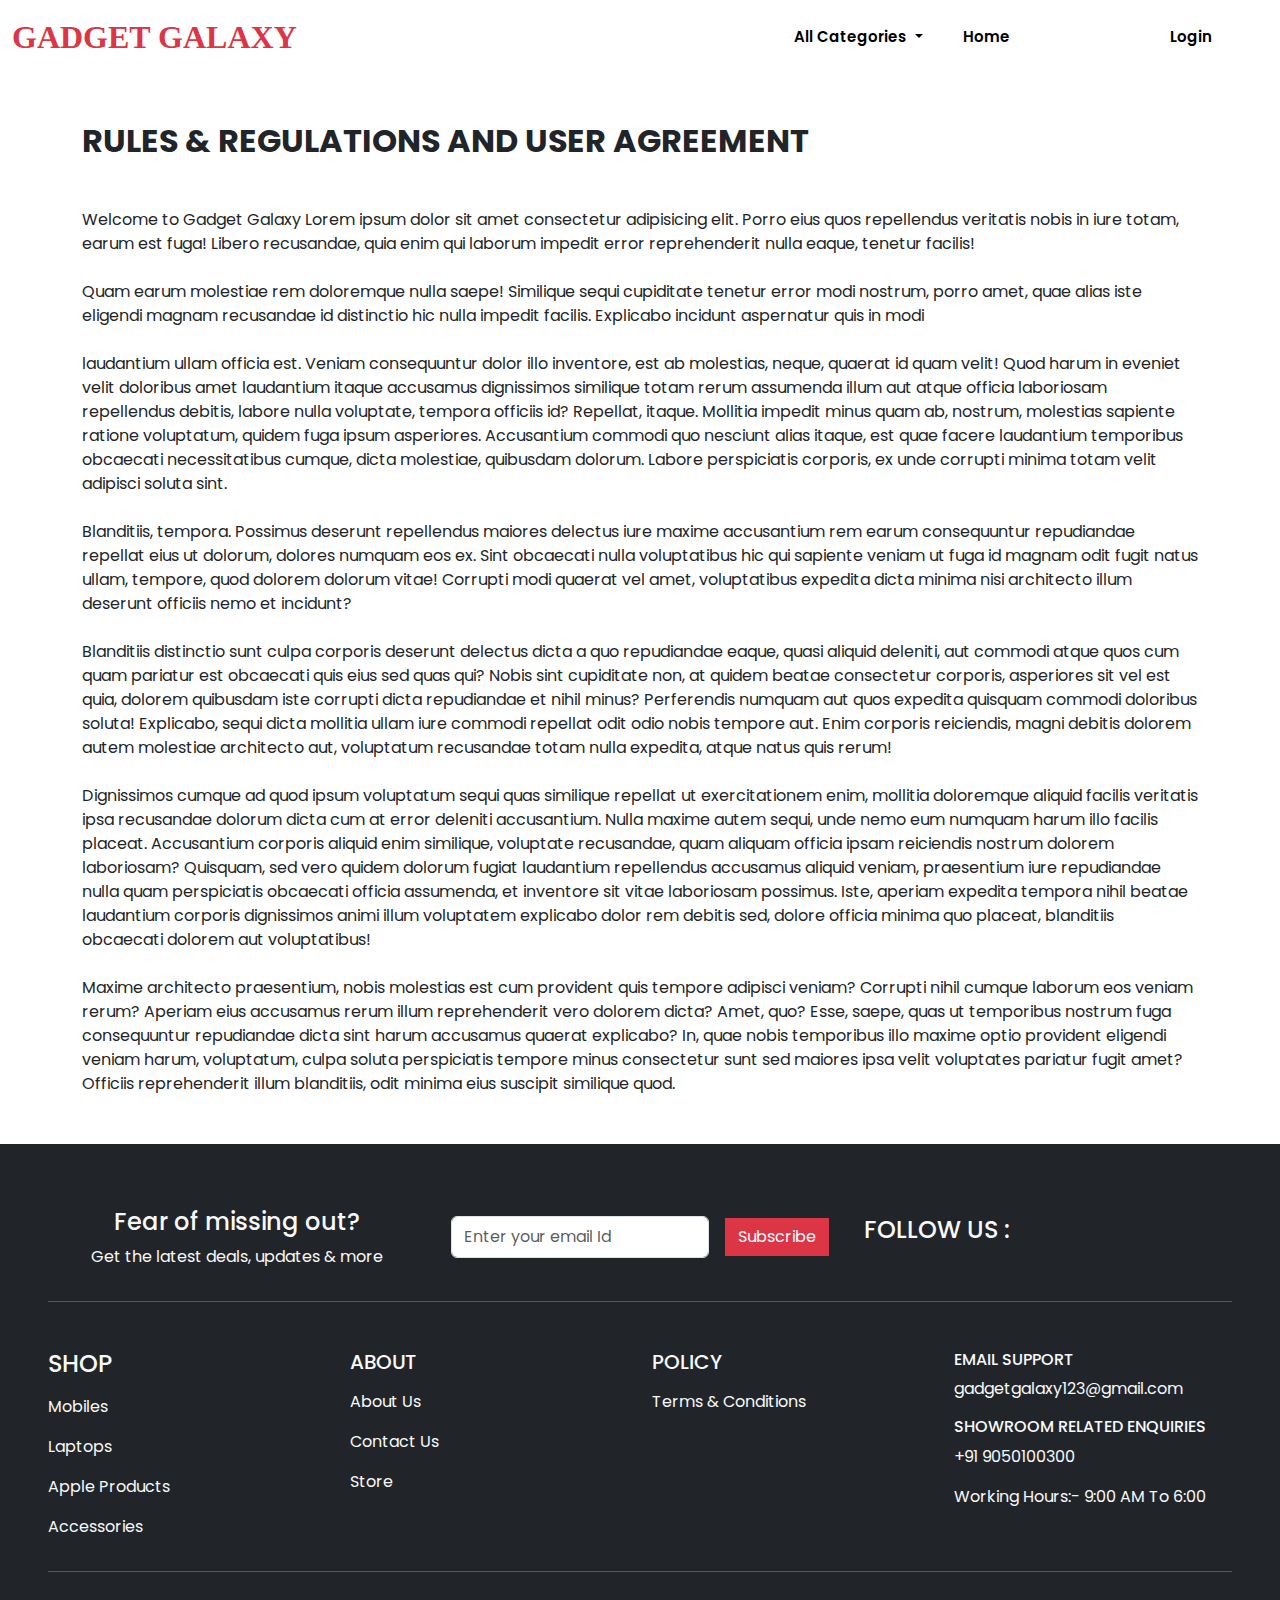
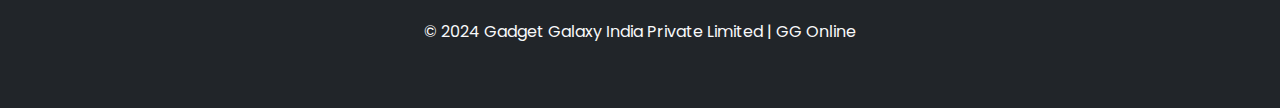
<file: policy.html>
<!DOCTYPE html>
<html lang="en">
<head>
    <meta charset="UTF-8">
    <meta name="viewport" content="width=device-width, initial-scale=1.0">
    <title>Policy</title>
    <link rel="stylesheet" href="./style.css">
      <!--bootstrap cdn-->
  <link href="https://cdn.jsdelivr.net/npm/bootstrap@5.3.3/dist/css/bootstrap.min.css" rel="stylesheet"
  integrity="sha384-QWTKZyjpPEjISv5WaRU9OFeRpok6YctnYmDr5pNlyT2bRjXh0JMhjY6hW+ALEwIH" crossorigin="anonymous">
<script src="https://cdn.jsdelivr.net/npm/bootstrap@5.3.3/dist/js/bootstrap.bundle.min.js"
  integrity="sha384-YvpcrYf0tY3lHB60NNkmXc5s9fDVZLESaAA55NDzOxhy9GkcIdslK1eN7N6jIeHz"
  crossorigin="anonymous"></script>
<!--google fonts-->
<link rel="preconnect" href="https://fonts.googleapis.com">
<link rel="preconnect" href="https://fonts.gstatic.com" crossorigin>
<link
  href="https://fonts.googleapis.com/css2?family=Merriweather:ital,wght@0,300;0,400;0,700;0,900;1,300;1,400;1,700;1,900&family=Noto+Sans:ital,wght@0,100..900;1,100..900&family=Playfair+Display:ital,wght@0,400..900;1,400..900&family=Poppins:ital,wght@0,100;0,200;0,300;0,400;0,500;0,600;0,700;0,800;0,900;1,100;1,200;1,300;1,400;1,500;1,600;1,700;1,800;1,900&display=swap"
  rel="stylesheet">
<!--font awesome cdn-->
<link rel="stylesheet" href="https://cdnjs.cloudflare.com/ajax/libs/font-awesome/6.6.0/css/all.min.css"
  integrity="sha512-Kc323vGBEqzTmouAECnVceyQqyqdsSiqLQISBL29aUW4U/M7pSPA/gEUZQqv1cwx4OnYxTxve5UMg5GT6L4JJg=="
  crossorigin="anonymous" referrerpolicy="no-referrer" />

</head>
<body>
  <!--navbar-->
  <header>
    <nav class="navbar navbar-expand-lg bg-body-light">
      <div class="container-fluid">
        <a class="navbar-brand fs-2 text-danger" href="./index.html"
          style="font-family:Cambria, Cochin, Georgia, Times, 'Times New Roman', serif; font-weight: 700;">GADGET
          GALAXY</a>
        <button class="navbar-toggler" type="button" data-bs-toggle="collapse" data-bs-target="#navbarSupportedContent"
          aria-controls="navbarSupportedContent" aria-expanded="false" aria-label="Toggle navigation">
          <span class="navbar-toggler-icon"></span>
        </button>
        <div class="collapse navbar-collapse" id="navbarSupportedContent">
          <ul class="navbar-nav ms-auto mb-2 align-items-lg-center  mb-lg-0">
            <li class="nav-item dropdown">
              <a class="nav-link me-4 dropdown-toggle" href="#" role="button" data-bs-toggle="dropdown"
                aria-expanded="false">
                All Categories
              </a>
              <ul class="dropdown-menu bg-danger ">
                <li><a class="dropdown-item fs-6 bg-danger text-light" href="./appleproducts.html">Apple</a></li>
                <li><a class="dropdown-item fs-6 bg-danger text-light" href="./mobilepage.html">Android</a></li>
                <li><a class="dropdown-item fs-6 bg-danger text-light" href="./laptoppage.html">Laptops</a></li>
                <li><a class="dropdown-item fs-6 bg-danger text-light" href="./accessories.html">Accessories</a></li>
              </ul>
            </li>
            <li class="nav-item">
              <a class="nav-link me-5" aria-current="page" href="./index.html">Home</a>
            </li>
            <li class="nav-item">
              <i class="fa-regular fa-heart align-items-center me-5"></i>

            </li>
            <li class="nav-item">
              <i class="fa-solid fa-cart-shopping me-5"></i>
            </li>
            <li class="nav-item">
              <a class="nav-link me-5" aria-current="page" href="#">Login</a>
            </li>
          </ul>
        </div>
      </div>
    </nav>

  </header>
      <!--policy-->
      <div class="container">
        <h2 class="mt-5" style="font-weight: 700;">RULES & REGULATIONS AND USER AGREEMENT</h2>
        <p class="mt-5">Welcome to Gadget Galaxy Lorem ipsum dolor sit amet consectetur adipisicing elit. Porro eius quos repellendus veritatis nobis in iure totam, earum est fuga! Libero recusandae, quia enim qui laborum impedit error reprehenderit nulla eaque, tenetur facilis! <br><br>Quam earum molestiae rem doloremque nulla saepe! Similique sequi cupiditate tenetur error modi nostrum, porro amet, quae alias iste eligendi magnam recusandae id distinctio hic nulla impedit facilis. Explicabo incidunt aspernatur quis in modi <br>
            <br> laudantium ullam officia est. Veniam consequuntur dolor illo inventore, est ab molestias, neque, quaerat id quam velit! Quod harum in eveniet velit doloribus amet laudantium itaque accusamus dignissimos similique totam rerum assumenda illum aut atque officia laboriosam repellendus debitis, labore nulla voluptate, tempora officiis id? Repellat, itaque. Mollitia impedit minus quam ab, nostrum, molestias sapiente ratione voluptatum, quidem fuga ipsum asperiores. Accusantium commodi quo nesciunt alias itaque, est quae facere laudantium temporibus obcaecati necessitatibus cumque, dicta molestiae, quibusdam dolorum. Labore perspiciatis corporis, ex unde corrupti minima totam velit adipisci soluta sint.<br><br> Blanditiis, tempora. Possimus deserunt repellendus maiores delectus iure maxime accusantium rem earum consequuntur repudiandae repellat eius ut dolorum, dolores numquam eos ex. Sint obcaecati nulla voluptatibus hic qui sapiente veniam ut fuga id magnam odit fugit natus ullam, tempore, quod dolorem dolorum vitae! Corrupti modi quaerat vel amet, voluptatibus expedita dicta minima nisi architecto illum deserunt officiis nemo et incidunt?<br><br> Blanditiis distinctio sunt culpa corporis deserunt delectus dicta a quo repudiandae eaque, quasi aliquid deleniti, aut commodi atque quos cum quam pariatur est obcaecati quis eius sed quas qui? Nobis sint cupiditate non, at quidem beatae consectetur corporis, asperiores sit vel est quia, dolorem quibusdam iste corrupti dicta repudiandae et nihil minus? Perferendis numquam aut quos expedita quisquam commodi doloribus soluta! Explicabo, sequi dicta mollitia ullam iure commodi repellat odit odio nobis tempore aut. Enim corporis reiciendis, magni debitis dolorem autem molestiae architecto aut, voluptatum recusandae totam nulla expedita, atque natus quis rerum!<br><br> Dignissimos cumque ad quod ipsum voluptatum sequi quas similique repellat ut exercitationem enim, mollitia doloremque aliquid facilis veritatis ipsa recusandae dolorum dicta cum at error deleniti accusantium. Nulla maxime autem sequi, unde nemo eum numquam harum illo facilis placeat. Accusantium corporis aliquid enim similique, voluptate recusandae, quam aliquam officia ipsam reiciendis nostrum dolorem laboriosam? Quisquam, sed vero quidem dolorum fugiat laudantium repellendus accusamus aliquid veniam, praesentium iure repudiandae nulla quam perspiciatis obcaecati officia assumenda, et inventore sit vitae laboriosam possimus. Iste, aperiam expedita tempora nihil beatae laudantium corporis dignissimos animi illum voluptatem explicabo dolor rem debitis sed, dolore officia minima quo placeat, blanditiis obcaecati dolorem aut voluptatibus!<br><br> Maxime architecto praesentium, nobis molestias est cum provident quis tempore adipisci veniam? Corrupti nihil cumque laborum eos veniam rerum? Aperiam eius accusamus rerum illum reprehenderit vero dolorem dicta? Amet, quo? Esse, saepe, quas ut temporibus nostrum fuga consequuntur repudiandae dicta sint harum accusamus quaerat explicabo? In, quae nobis temporibus illo maxime optio provident eligendi veniam harum, voluptatum, culpa soluta perspiciatis tempore minus consectetur sunt sed maiores ipsa velit voluptates pariatur fugit amet? Officiis reprehenderit illum blanditiis, odit minima eius suscipit similique quod.
        </p>
      
        
      </div>


     <!--footer section-->
  <footer class="mt-5 p-5 bg-dark text-light mb-0">
    <div class="row">
      <div class="col-lg-4 col-md-4 mt-3 text-center">
        <h4>Fear of missing out?</h4>
        <p>Get the latest deals, updates & more</p>
      </div>
      <div class="col-lg-4 col-md-4 ">
        <div class="mt-4 d-flex justify-content-center align-items-center">
          <input type="email" class="form-control me-3 py-2" placeholder="Enter your email Id">
          <BUTTON class="btn btn-danger rounded-0 ">Subscribe</BUTTON>
        </div>

      </div>
      <div class="col-lg-4 col-md-4">
        <div class="d-flex justify-content-around mt-4">
          <div>
            <h4>FOLLOW US :</h4>

          </div>
          <div class=" d-flex justify-content-around me-5">
            <i class="fa-brands fa-facebook fs-2 ms-5"></i>
            <i class="fa-brands fa-instagram fs-2 ms-5"></i>
            <i class="fa-brands fa-x-twitter fs-2 ms-5"></i>
          </div>
        </div>
      </div>
    </div>
    <hr>
    <div class="row mt-5">
      <div class="col-lg-3 col-md-3">
        <h4>SHOP</h4>
        <div class="mt-3">
          <p><a href="./mobilepage.html" class="text-light mt-2" style="text-decoration: none;">Mobiles</a></p>
          <p><a href="./laptoppage.html" class="text-light mt-2" style="text-decoration: none;">Laptops</a></p>
          <p><a href="./appleproducts.html" class="text-light mt-2" style="text-decoration: none;">Apple Products</a></p>
          <p><a href="./accessories.html" class="text-light mt-2" style="text-decoration: none;">Accessories</a></p>
  
        </div>
      </div>
      <div class="col-lg-3 col-md-3">
        <h5>ABOUT</h5>
        <div class="mt-3">
          <p><a href="./about.html" class="text-light mt-2" style="text-decoration: none;">About Us</a></p>
          <p><a href="./contactpage.html" class="text-light mt-2" style="text-decoration: none;">Contact Us</a></p>
          <p><a href="" class="text-light mt-2" style="text-decoration: none;">Store</a></p>
  
        </div>
      </div>
      <div class="col-lg-3 col-md-3">
        <h5>POLICY</h5>
        <div class="mt-3">
          <p><a href="./policy.html" class="text-light mt-2" style="text-decoration: none;">Terms & Conditions</a></p>
        </div>
      </div>
      <div class="col-lg-3 col-md-3">
        <div>
          <h6>EMAIL SUPPORT</h6>
          <p>gadgetgalaxy123@gmail.com</p>  
        </div>
        <div>
          <h6>SHOWROOM RELATED ENQUIRIES</h6>
          <p>+91 9050100300</p> 
          <P>Working Hours:- 9:00 AM To 6:00</P> 
        </div>
      </div>
    </div>
    <hr>
    <p class="text-center mt-5">© 2024 Gadget Galaxy India Private Limited | GG Online</p>

  </footer>

</body>
</html>
</file>
<file: style.css>
*{
    margin: 0px;
    padding: 0px;
    box-sizing: border-box;
    font-family: "Poppins", serif;
}
:root{
    --x:red;
}
/*navbar*/
.nav-item a{
    font-size: 15px;
    font-weight: 600;
    color: black;
}
.nav-item i{
    font-size: 20px;
}
.nav-item a:hover{
    color: var(--x);
}
.nav-item i:hover{
    color: var(--x);    
}
/*SERVICE CARD*/
#s-card:hover{
     background-color:rgb(248, 210, 210);    
}
</file>
